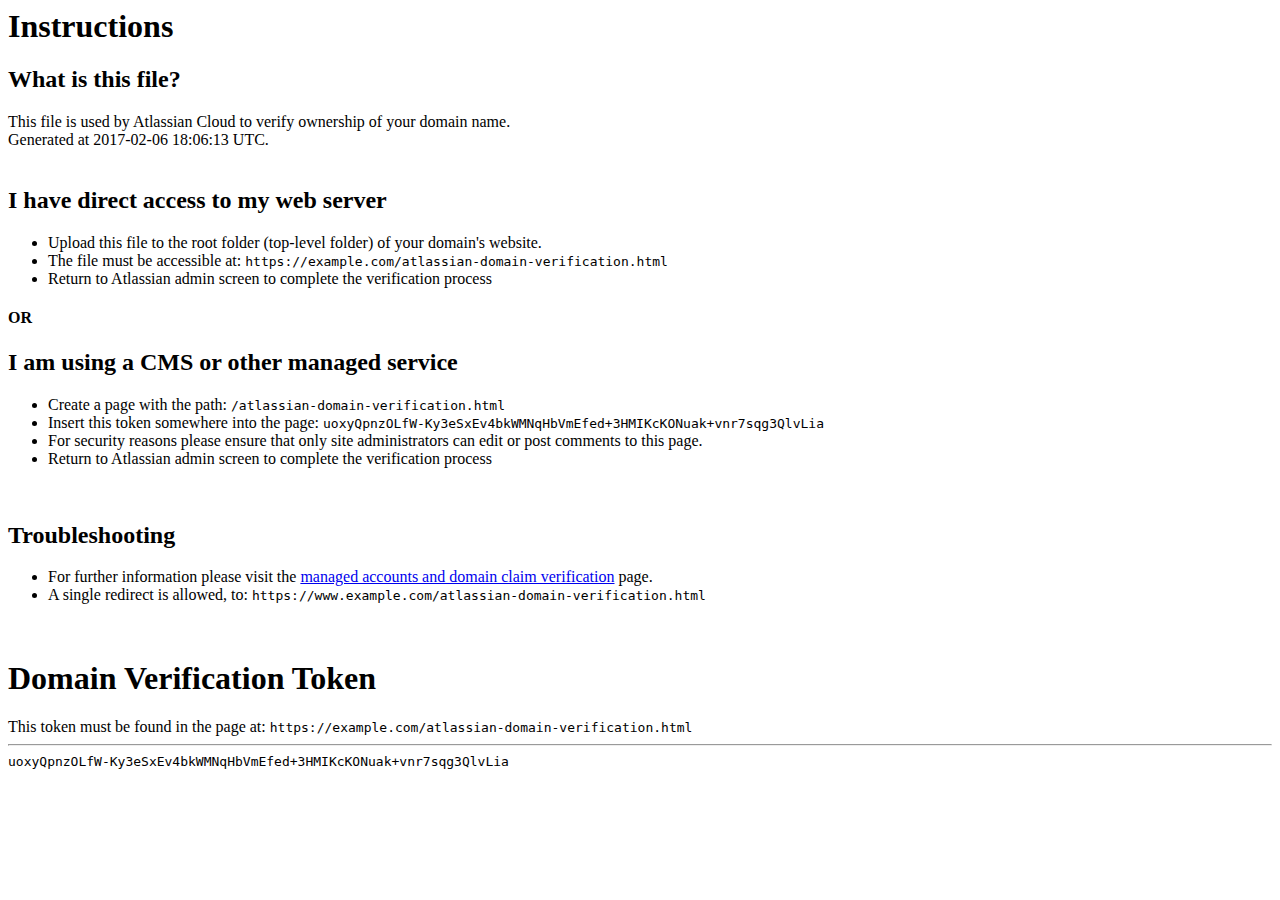
<file: webroot/atlassian-domain-verification.html>
<html>
<body>
<h1>Instructions</h1>
<h2>What is this file?</h2>
This file is used by Atlassian Cloud to verify ownership of your domain name.
<br>
Generated at 2017-02-06 18:06:13 UTC.
<br>
<br>

<h2>I have direct access to my web server</h2>
<ul>
    <li>Upload this file to the root folder (top-level folder) of your domain's website.</li>
    <li>The file must be accessible at: <code>https://example.com/atlassian-domain-verification.html</code></li>
    <li>Return to Atlassian admin screen to complete the verification process</li>
</ul>

<h4>OR</h4>

<h2>I am using a CMS or other managed service</h2>
<ul>
    <li>Create a page with the path: <code>/atlassian-domain-verification.html</code></li>
    <li>Insert this token somewhere into the page: <code>uoxyQpnzOLfW-Ky3eSxEv4bkWMNqHbVmEfed+3HMIKcKONuak+vnr7sqg3QlvLia</code></li>
    <li>For security reasons please ensure that only site administrators can edit or post comments to this page.</li>
    <li>Return to Atlassian admin screen to complete the verification process</li>
</ul>

<br>

<h2>Troubleshooting</h2>
<ul>
    <li>For further information please visit the
    <a href="https://confluence.atlassian.com/purchasing/managed-accounts-and-domain-claim-verification-846071711.html">
            managed accounts and domain claim verification</a> page.</li>
    <li>A single redirect is allowed, to: <code>https://www.example.com/atlassian-domain-verification.html</code></li>
</ul>

<br>

<h1>Domain Verification Token</h1>
This token must be found in the page at: <code>https://example.com/atlassian-domain-verification.html</code>
<hr>
<code id="domain-verification-token">uoxyQpnzOLfW-Ky3eSxEv4bkWMNqHbVmEfed+3HMIKcKONuak+vnr7sqg3QlvLia</code>

</body>
</html>
</file>
